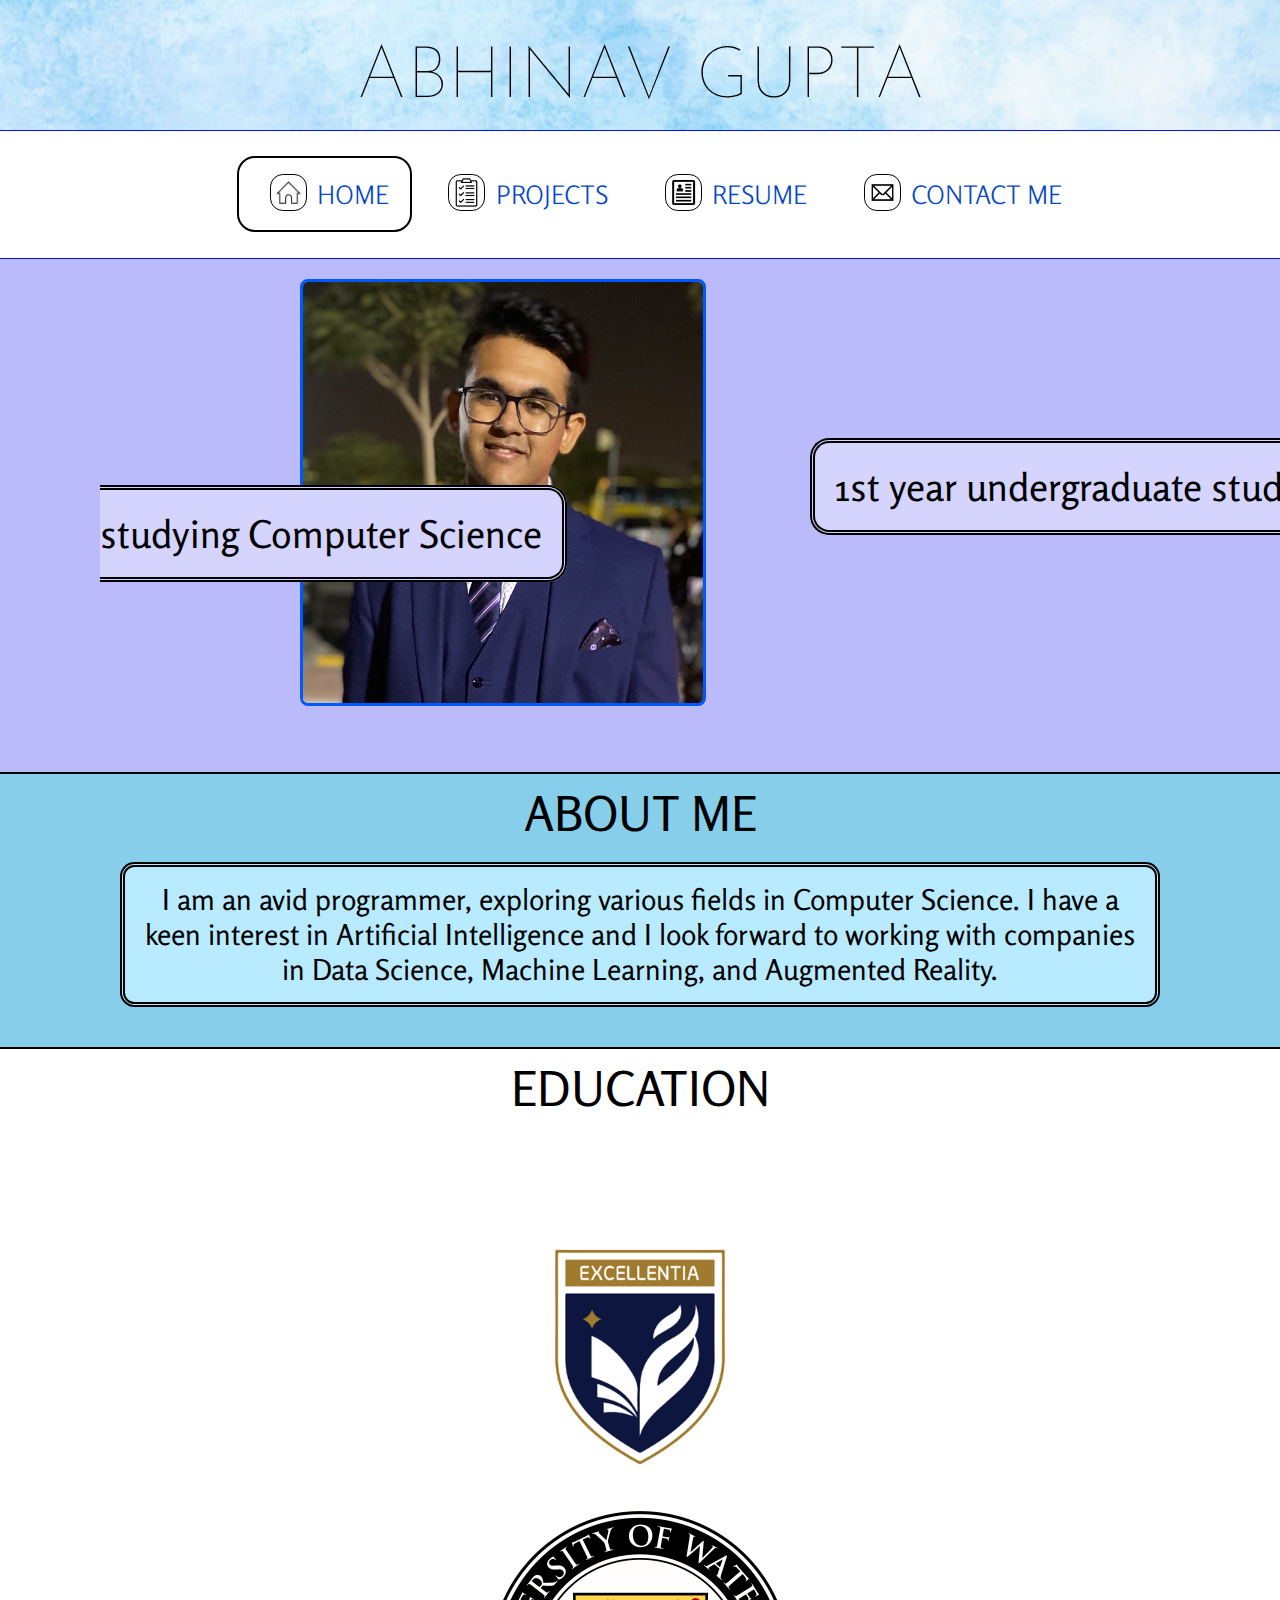
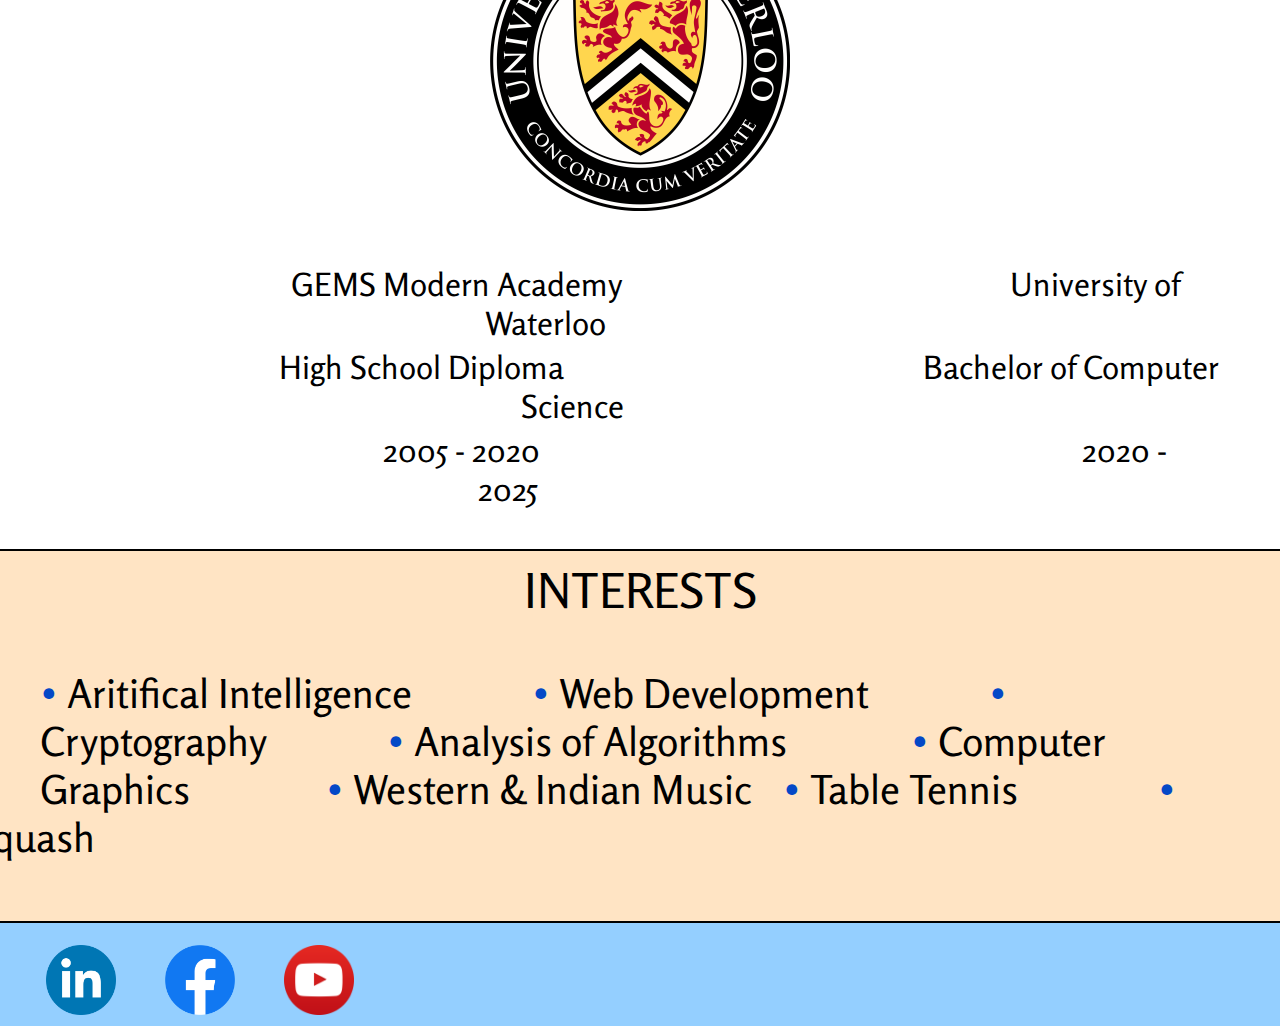
<file: index.html>
<!DOCTYPE html>
<html>
    <head>
        <link rel="stylesheet" href="style.css">
        <link rel="stylesheet" href="fade-text.css">
        <title>Home | Abhinav Gupta</title>
        <meta name="Description" content="Abhinav Gupta - Computer Science Student at UWaterloo">   
    </head>
    <body>
        <header>
            <div class="header-background">
            <h1 id="fade-in-text" class="header-website">ABHINAV GUPTA</h1>
            </div>
            <nav class="nav">
                <ul>
                    <li>
                        <a href="index.html" class="current-index"> <img src="Images/home_logo.png">HOME</a>
                    </li>
                    <li>
                        <a href="projects.html" > <img src="Images/projects_logo.webp">PROJECTS</a>
                    </li>
                    <li>
                        <a href="Resume/resume_sample.pdf" target="_blank"> <img src="Images/resume_logo.png">RESUME</a>
                    </li>
                    <li>
                        <a href="contact.html"> <img src="Images/Contact.png">CONTACT ME</a>
                    </li>
                </ul>
            </nav>
        </header>
        <section>
            <div class="headshot-background">
                <img class="headshot" src="Images/headshot.png">
                <span class="headshot-text">1st year undergraduate student studying Computer Science​​​​​​​​​​​​​​​​​​​​​​​​​​​​​​​​​​​​​​​​​​​​​​​​​​​​​​</span>
            </div>

            <div class="border"></div>

            <div class="about-me-main">
                <div class="home-header">ABOUT ME</div>
                <div class="about-me-body">I am an avid programmer, exploring various fields in Computer Science. I have a keen interest in Artificial Intelligence and I look forward to working with companies in Data Science, Machine Learning, and Augmented Reality.</div>
            </div>

            <div class="border"></div>

            <div>
                <div class="home-header">EDUCATION</div>
                <div class="education-img">
                    <img src="Images/GMA_logo.png">
                    <img src="Images/waterloo_logo.png">
                </div>
                <div class="education-name">
                    <span>GEMS Modern Academy</span>
                    <span>University of Waterloo</span>
                </div>
                <div class="education-degree">
                    <span>High School Diploma</span>
                    <span>Bachelor of Computer Science</span>
                </div>
                <div class="education-year">
                    <span>2005 - 2020</span>
                    <span>2020 - 2025</span>
                </div>
            </div>

            <div class="border"></div>
            
            <div class="interests">
                <div class="home-header">INTERESTS</div>
                <ul>
                    <li>Aritifical Intelligence</li><li>Web Development</li><li>Cryptography</li><li>Analysis of Algorithms</li>
                    <li>Computer Graphics</li><li>Western & Indian Music</li><li>Table Tennis</li><li>Squash</li>
                </ul>
            </div>
        </section>
        <footer class="footer">
            <ul>
                <li><a href="https://www.linkedin.com/in/abhinav-gupta-02a0a8172/" target="_blank"><img src="Images/linkedin_logo.webp" width="70"></a></li>
                <li><a href="https://www.facebook.com/abhinav.gupta.184007" target="_blank"><img src="Images/facebook_logo.png" width="70"></a></li>
                <li><a href="https://www.youtube.com/channel/UCLF94EZ_0KrC6PYrdeAMH6Q" target="_blank"><img src="Images/youtube_logo.png" width="70"></a></li>
            </ul>
        </footer>
    </body>
</html>
</file>
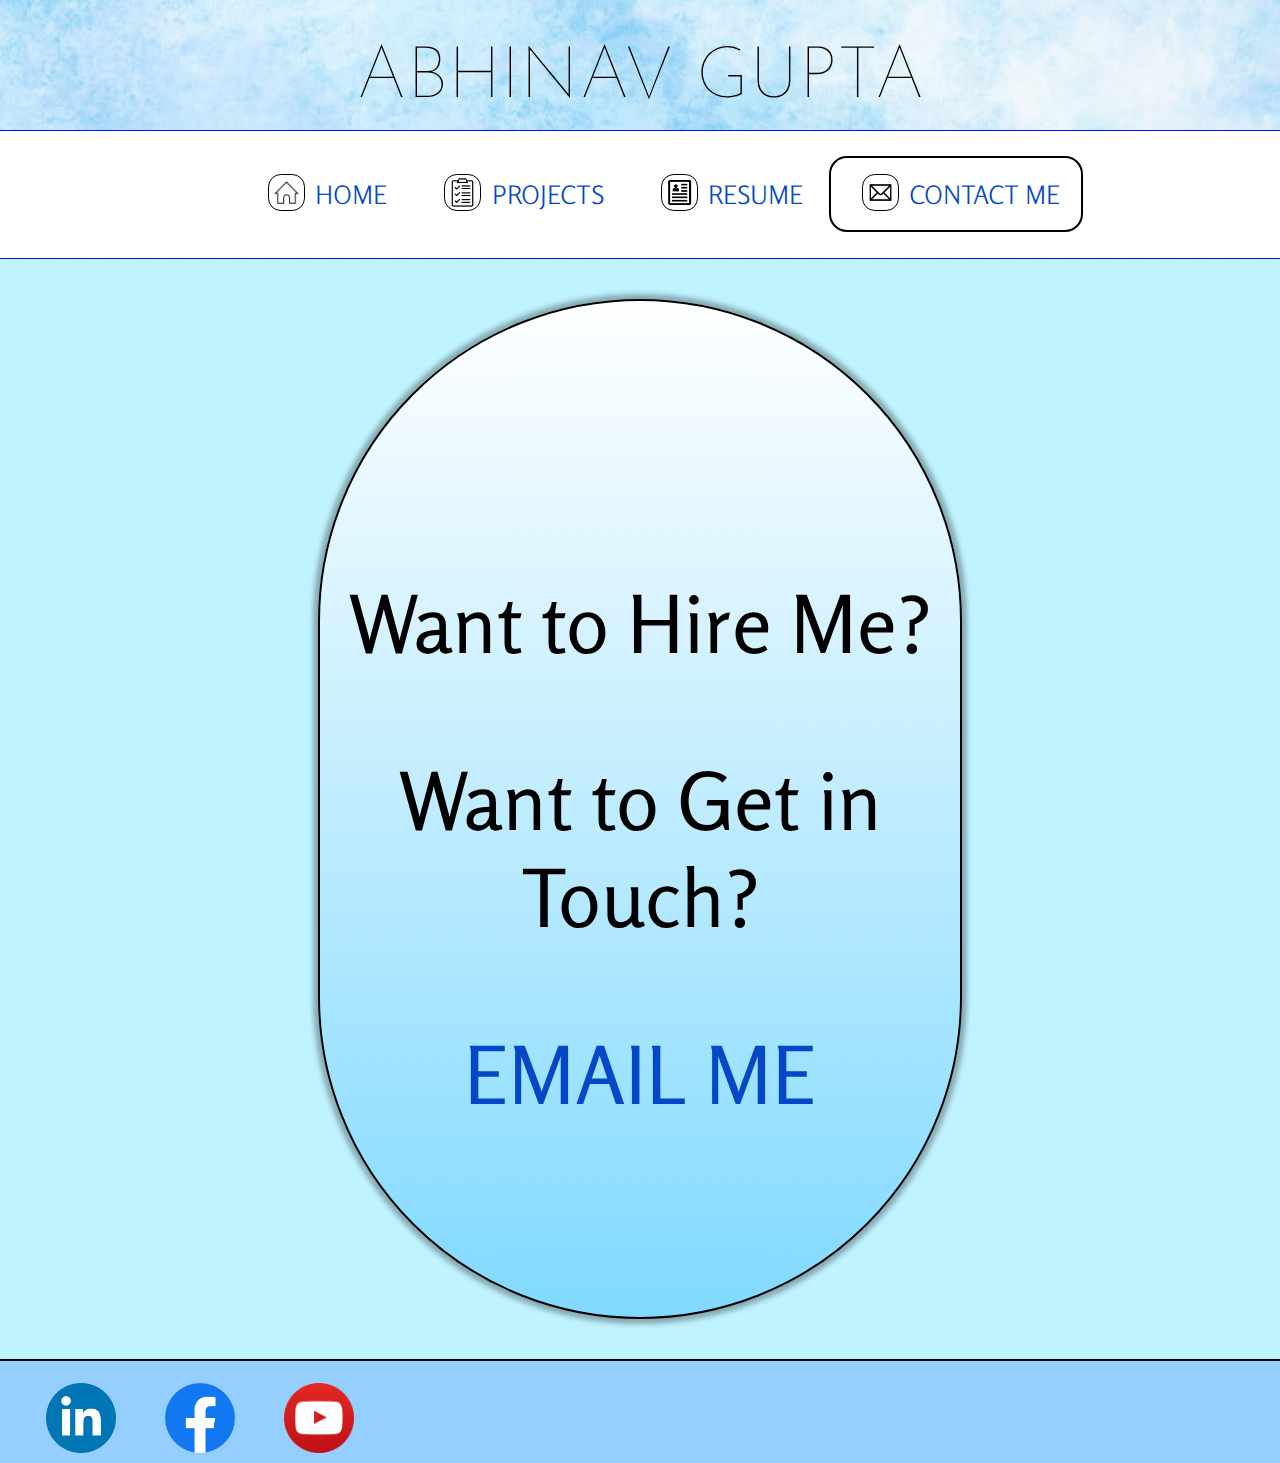
<file: contact.html>
<!DOCTYPE html>
<html>
    <head>
        <link rel="stylesheet" href="style.css">
        <title>Contact Me | Abhinav Gupta</title>
        <meta name="Description" content="Abhinav Gupta - Computer Science Student at UWaterloo">   
    </head>
    <body>
        <header>
            <h1 class="header-website header-background">ABHINAV GUPTA</h1>
            <nav class="nav">
                <ul>
                    <li>
                        <a href="index.html"> <img src="Images/home_logo.png">HOME</a>
                    </li>
                    <li>
                        <a href="projects.html"> <img src="Images/projects_logo.webp">PROJECTS</a>
                    </li>
                    <li>
                        <a href="Resume/resume_sample.pdf" target="_blank"> <img src="Images/resume_logo.png">RESUME</a>
                    </li>
                    <li>
                        <a href="contact.html" class="current-index"> <img src="Images/Contact.png">CONTACT ME</a>
                    </li>
                </ul>
            </nav>
        </header>
        <section class="contact-back">
            <br>
            <br>
        <section class="contact-main">
            <br>
            <br>
            <div>Want to Hire Me?</div>
            <div>Want to Get in Touch?</div>
            <div ><a class="email-me" href="mailto: abhinavgupta1882002@gmail.com">EMAIL ME</a></div>
            <br>
            <br>
        </section>
        <br>
        <br>
        </section>
        <footer class="footer">
            <ul>
                <li><a href="https://www.linkedin.com/in/abhinav-gupta-02a0a8172/" target="_blank"><img src="Images/linkedin_logo.webp" width="70"></a></li>
                <li><a href="https://www.facebook.com/abhinav.gupta.184007" target="_blank"><img src="Images/facebook_logo.png" width="70"></a></li>
                <li><a href="https://www.youtube.com/channel/UCLF94EZ_0KrC6PYrdeAMH6Q" target="_blank"><img src="Images/youtube_logo.png" width="70"></a></li>
            </ul>
        </footer>
    </body>
</html>
</file>
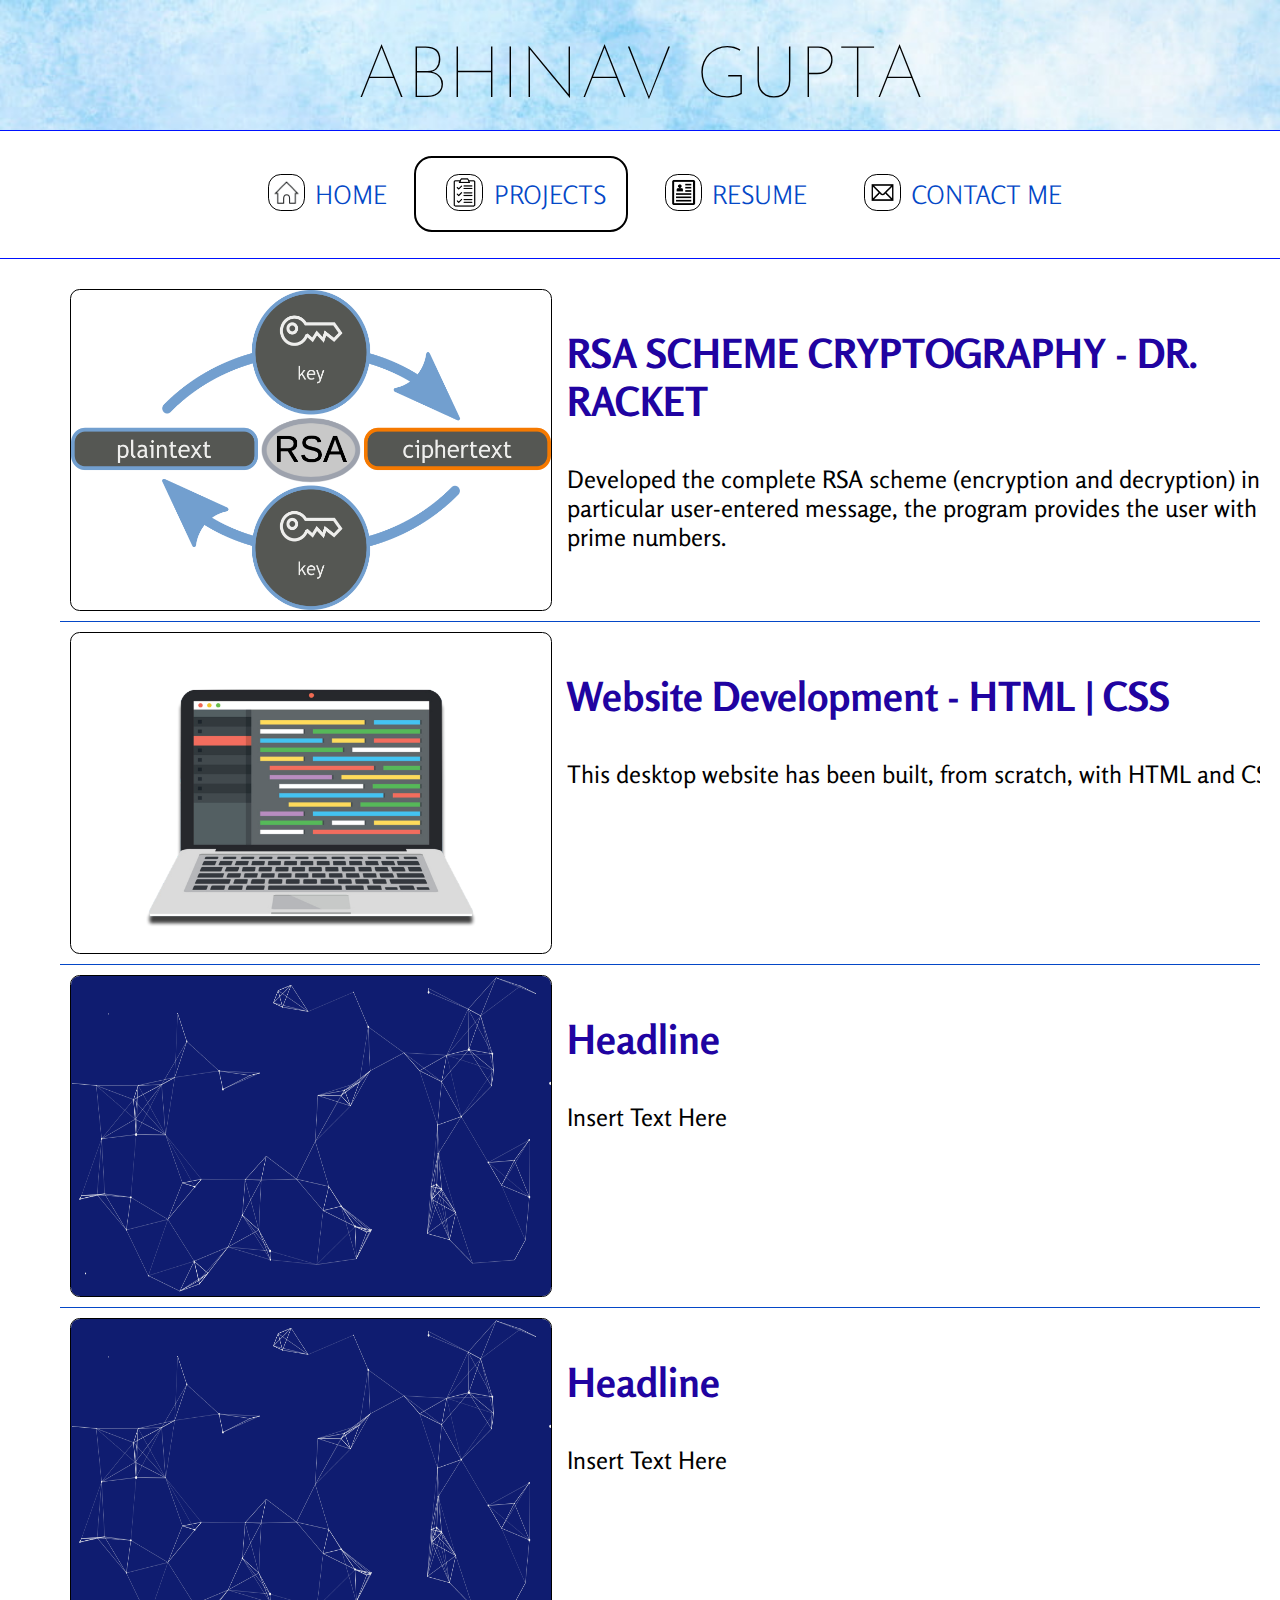
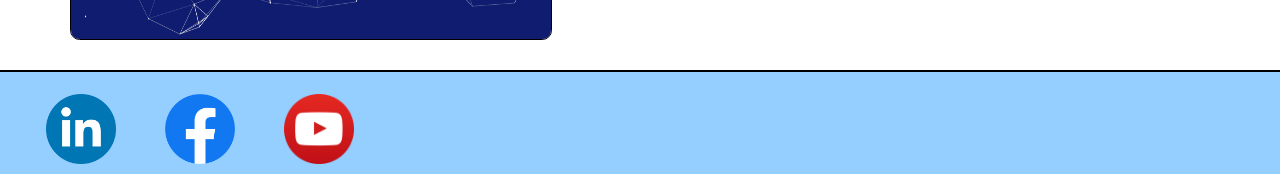
<file: projects.html>
<!DOCTYPE html>
<html>
    <head>
        <link rel="stylesheet" href="style.css">
        <link rel="stylesheet" href="list.css">
        <title>Projects | Abhinav Gupta</title>
        <meta name="Description" content="Abhinav Gupta - Computer Science Student at UWaterloo">   
    </head>
    <body>
        <header>
            <h1 class="header-website header-background">ABHINAV GUPTA</h1>
            <nav class="nav">
                <ul>
                    <li>
                        <a href="index.html"> <img src="Images/home_logo.png">HOME</a>
                    </li>
                    <li>
                        <a href="projects.html" class="current-index"> <img src="Images/projects_logo.webp">PROJECTS</a>
                    </li>
                    <li>
                        <a href="Resume/resume_sample.pdf" target="_blank"> <img src="Images/resume_logo.png">RESUME</a>
                    </li>
                    <li>
                        <a href="contact.html"> <img src="Images/Contact.png">CONTACT ME</a>
                    </li>
                </ul>
            </nav>
        </header>
        <section class="list-projects">
            <div>
                <ul>
                  <li>
                    <img src="Images/RSA_pic.png"/>
                    <h3>RSA SCHEME CRYPTOGRAPHY - DR. RACKET</h3>
                    <p>Developed the complete RSA scheme (encryption and decryption) in the Dr. Racket programming language.
                       For a particular user-entered message, the program provides the user with the public key, private key, and the private prime numbers.</p>
                  </li>
                    
                  <li>
                    <img src="Images/website_pic.png"/>
                    <h3>Website Development - HTML | CSS</h3>
                    <p>This desktop website has been built, from scratch, with HTML and CSS languages in Visual Studio Code software.</p>
                  </li>
               
                  <li>
                    <img src="Images/cool-background.png"/>
                    <h3>Headline</h3>
                    <p>Insert Text Here</p>
                  </li>
               
                  <li>
                    <img src="Images/cool-background.png"/>
                    <h3>Headline</h3>
                    <p>Insert Text Here</p>
                  </li>
                </ul>
            </div>              
        </section>

        <footer class="footer">
            <ul>
                <li><a href="https://www.linkedin.com/in/abhinav-gupta-02a0a8172/" target="_blank"><img src="Images/linkedin_logo.webp" width="70"></a></li>
                <li><a href="https://www.facebook.com/abhinav.gupta.184007" target="_blank"><img src="Images/facebook_logo.png" width="70"></a></li>
                <li><a href="https://www.youtube.com/channel/UCLF94EZ_0KrC6PYrdeAMH6Q" target="_blank"><img src="Images/youtube_logo.png" width="70"></a></li>
            </ul>
        </footer>
    </body>
</html>
</file>
<file: style.css>
@import url(https://fonts.googleapis.com/css?family=Rosario);
@import url("https://fonts.googleapis.com/css2?family=Josefin+Sans:wght@300;400&display=swap");

* {
    font-family: Rosario;
}

html {
    height: 0px;
}
body {
    padding:0;
    margin:0;
}
.header-background {
    background-size: cover;
    background-image: url(Images/header.jpg);
}
.header-website {
    text-align: center;
    font-family: 'Josefin Sans', sans-serif;
    font-size: 4.5em;
    font-weight: lighter;
    padding-top: 0.6em;
    padding-bottom: 0.2em;
    margin: auto;
}
.nav {
    text-align: center;
    font-size: 1.6em;
    font-weight: lighter;
    border-top: 1.7px solid rgb(0, 17, 255);
    border-bottom: 1.7px solid rgb(0, 17, 255);
}
.nav a:hover:active {
    background-color: rgb(4, 72, 199, 0.23);
    cursor: pointer;
}
.nav li {
    display: inline;
}
.nav a {
    padding: 0.8em;
    display: inline-block;
    color: rgb(4, 72, 199);
    text-decoration: none;
    transition: background-color .25s;
    border-radius: .7em;
}
.nav a:hover {
    background-color: rgb(4, 72, 199, 0.1);
    border-radius: 0.7em;
}
.nav img {
    border: 1px solid black;
    border-radius: 0.5em;
    width: 35px;
    margin: -0.3em 0.4em;
}
.footer {
    border-top: 2px black solid;
    background-color: rgb(148, 207, 255);
}
.footer li {
    background-color: white;
    display: inline;
    padding-right: 2em;
    background-color: rgb(148, 207, 255);
}
.footer img {
    padding: 0.4em;
}
.footer img:hover {
    background-color: rgb(0, 0, 0, 0.2);
    border-radius: 3em;
}
.current-index {
    border: 2px solid black;
    width: fit-content;
    height: fit-content;
    border-radius: .7em;
}
.contact-main {
    border: 2px black solid;
    margin: 0 auto;
    height: 50%;
    width: 50%;
    border-radius: 1000em;
    font-size: 5em;
    text-align: center;
    background-image: linear-gradient( white, rgba(103, 207, 255, 0.712));
    box-shadow: 0 0 5px 5px rgb(0, 0, 0, 0.3);
}

.contact-main div {
    padding-top: 1em;
}
.contact-back {
    background-image: url(Images/blue_background.png);
}
.email-me {
    text-decoration: none;
    padding: 0.5em;
    cursor: pointer;
    color: rgb(4, 72, 199);
    margin: auto auto;
    transition: background-color .3s;
    border-radius: 1em;
}
.email-me:hover {
    background-color: rgb(4, 72, 199, 0.1);
    border-radius: 1em;
}
.email-me:hover:active {
    background-color: rgb(4, 72, 199, 0.3);
    cursor: pointer;
}
.inp:focus::placeholder{
    background: rgb(207, 206, 206);
    color: rgb(16, 0, 240);
    font-size: 20px;
}
.inp:focus{
    background: rgb(207, 206, 206);
    color: rgb(16, 0, 240);
    font-size: 20px;
}



.headshot {
    border: 3px solid rgb(0, 89, 255);
    border-radius: 0.5em;
    width: 25em;
    margin-left: 300px;
    margin-top: 20px;
    margin-bottom: 10px;
}
.headshot-text {
    position: relative;
    bottom: 215px;
    left: 100px;
    font-size: 2.4em;
    padding: 20px;
    border: 5px black;
    border-radius: 0.5em;
    border-style: double;
    background-color: rgb(212, 212, 255);
}
.border {
    border: .5px solid black;
}
.headshot-background {
    background-color:rgb(187, 187, 251);
}
.home-header {
    padding-top: 10px;
    margin: auto;
    font-size: 3em;
    width: fit-content;
}
.about-me-main {
    background-color:rgb(135, 206, 235);
    padding-bottom: 40px;
}
.about-me-body {
    text-align: center;
    margin: auto;
    width: 1000px;
    border: 5px double black;
    padding: 15px;
    border-radius: .5em;
    margin-top: 20px;
    font-size: 1.8em;
    background-color: rgb(184, 235, 255)
}
.education-img {
    margin-top: 90px;
    text-align: center;
}
.education-img img {
    width: fit-content;
    width: 300px;
    padding-right: 200px;
    padding-left: 200px;
}
.education-name {
    text-align: center;
    margin-top: 50px;
    font-size: 2em;
}
.education-name span{
    padding-right: 190px;
    padding-left: 190px;
}
.education-degree {
    text-align: center;
    margin-top: 5px;
    font-size: 2em;
}
.education-degree span{
    padding-right: 135px;
    padding-left: 217px;
}
.education-year {
    text-align: center;
    margin-top: 5px;
    font-size: 2em;
    padding-bottom: 40px;
}
.education-year span{
    padding-right: 265px;
    padding-left: 270px;
}
.interests {
    background-color: bisque;
}
.interests ul {
    padding-top: 50px;
    padding-bottom: 60px;
    margin: 0;
}
.interests ul li {
    font-size: 2.5em;
    padding-right: 120px;
    display: inline;
}
.interests ul li:last-child {
    padding-right: none;
    position: relative;
    left: -69px;
  }
.interests ul li:nth-last-child(3){
    padding-right: none;
    padding-left: 16px;
  }
.interests ul li:nth-last-child(2){
    padding-right: none;
    position: relative;
    left: -89px;
  } 
.interests ul li:before {
    content: counter(item, disc) " ";
    color: rgb(4, 72, 199);
  }
</file>
<file: fade-text.css>
#fade-in-text {

    -webkit-animation: fadein 4s; /* Safari, Chrome and Opera > 12.1 */
       -moz-animation: fadein 4s; /* Firefox < 16 */
        -ms-animation: fadein 4s; /* Internet Explorer */
         -o-animation: fadein 4s; /* Opera < 12.1 */
            animation: fadein 4s;
}

@keyframes fadein {
    from { opacity: 0; }
    to   { opacity: 1; }
}

/* Firefox < 16 */
@-moz-keyframes fadein {
    from { opacity: 0; }
    to   { opacity: 1; }
}

/* Safari, Chrome and Opera > 12.1 */
@-webkit-keyframes fadein {
    from { opacity: 0; }
    to   { opacity: 1; }
}

/* Internet Explorer */
@-ms-keyframes fadein {
    from { opacity: 0; }
    to   { opacity: 1; }
}
</file>
<file: list.css>
.list-projects div {
  margin: 20px;
}
 
.list-projects ul {
  list-style-type: none;
}
 
.list-projects h3 {
    font: bold;
    font-size: 2.5em;
    color: rgb(32, 3, 161);
}
 
.list-projects li img {
  float:left;
  margin: 0 15px 0 0;
  height: 20em;
  width: 30em;
  border: 1px solid;
  border-radius: 0.6em;
}
 
.list-projects li p {
    font-size: 1.5em;
    width: 1650px;
}
 
.list-projects li {
  padding: 10px;
  overflow: auto;
  border-bottom: 1.5px solid rgb(4, 72, 199);
}

.list-projects li:last-child {
    border-bottom: none;
}
</file>
